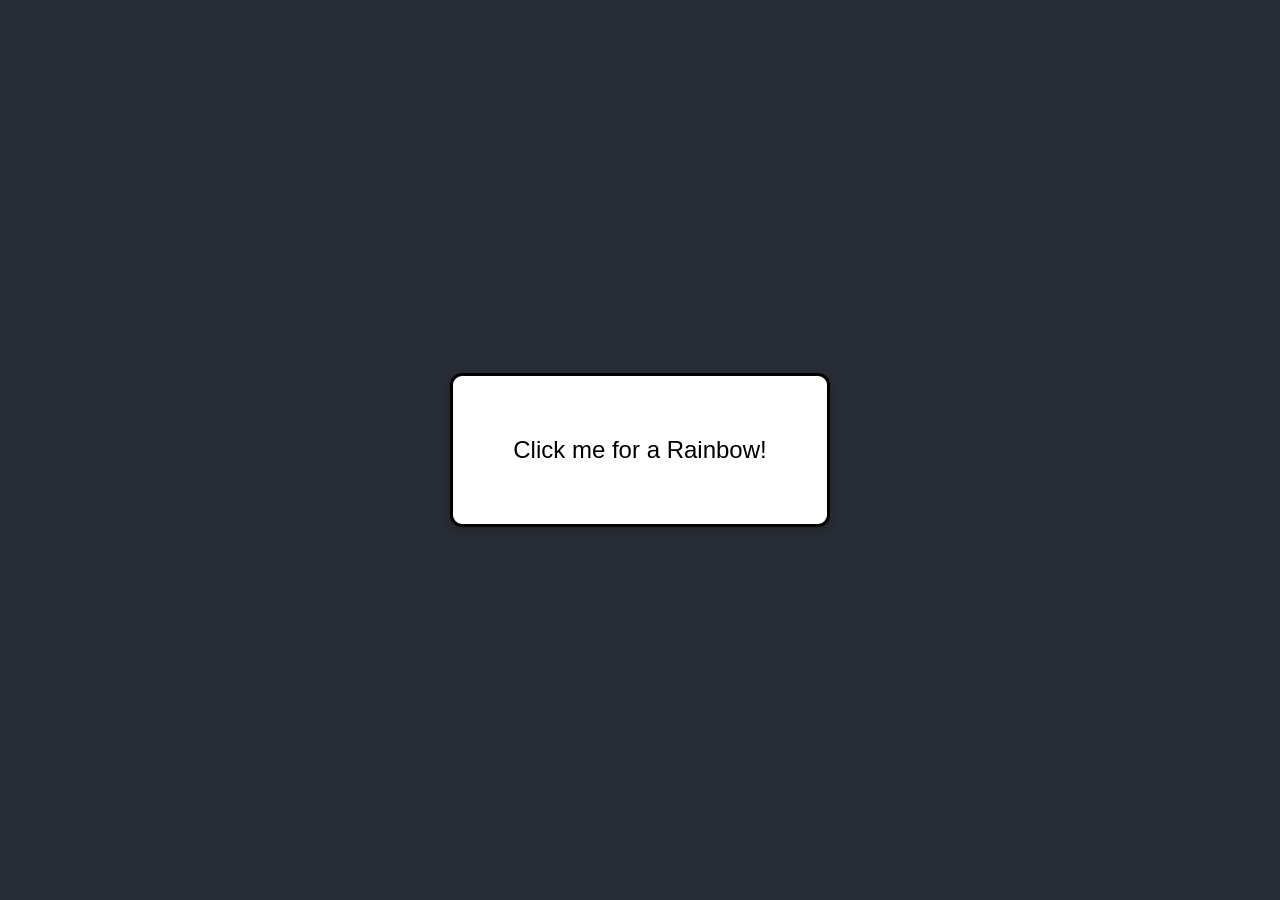
<file: Index.html>
<!DOCTYPE html>
<html lang="en">
<head>
    <meta charset="UTF-8">
    <meta name="viewport" content="width=device-width, initial-scale=1.0">
    <title>Creative Rainbow Effect</title>
    <style>
        /* CSS Styles */
        body {
            font-family: Arial, sans-serif;
            display: flex;
            justify-content: center;
            align-items: center;
            height: 100vh;
            margin: 0;
            background-color: #282c34;
            overflow: hidden;
            transition: background-color 1s ease;
        }

        .box {
            padding: 60px;
            background-color: #fff;
            border: 3px solid #000;
            text-align: center;
            font-size: 24px;
            cursor: pointer;
            border-radius: 12px;
            box-shadow: 0 4px 10px rgba(0, 0, 0, 0.2);
            transition: all 0.3s ease;
            animation: glow 1.5s infinite alternate;
        }

        .box:hover {
            transform: scale(1.1);
        }

        .rainbow {
            animation: rainbow 3s infinite;
        }

        @keyframes rainbow {
            0% { background-color: red; }
            14% { background-color: orange; }
            28% { background-color: yellow; }
            42% { background-color: green; }
            57% { background-color: blue; }
            71% { background-color: indigo; }
            85% { background-color: violet; }
            100% { background-color: red; }
        }

        @keyframes glow {
            0% { box-shadow: 0 0 10px red; }
            25% { box-shadow: 0 0 20px orange; }
            50% { box-shadow: 0 0 30px yellow; }
            75% { box-shadow: 0 0 40px green; }
            100% { box-shadow: 0 0 50px blue; }
        }

        .hidden {
            opacity: 0;
            pointer-events: none;
        }
    </style>
</head>
<body>
    <div id="rainbow-box" class="box">
        Click me for a Rainbow!
    </div>

    <audio id="rainbow-sound" src="https://www.soundjay.com/button/beep-07.wav" preload="auto"></audio>

    <script>
        // JavaScript Code
        const rainbowBox = document.getElementById('rainbow-box');
        const rainbowSound = document.getElementById('rainbow-sound');

        rainbowBox.addEventListener('click', function() {
            this.classList.toggle('rainbow');
            rainbowSound.play();

            // Change background color when clicked
            document.body.style.backgroundColor = getRandomColor();

            // Change text on every click
            if (this.innerText === "Click me for a Rainbow!") {
                this.innerText = "Keep Clicking for More Fun!";
            } else {
                this.innerText = "Click me for a Rainbow!";
            }
        });

        // Function to get random color
        function getRandomColor() {
            const letters = '0123456789ABCDEF';
            let color = '#';
            for (let i = 0; i < 6; i++) {
                color += letters[Math.floor(Math.random() * 16)];
            }
            return color;
        }
    </script>
</body>
</html>
</file>
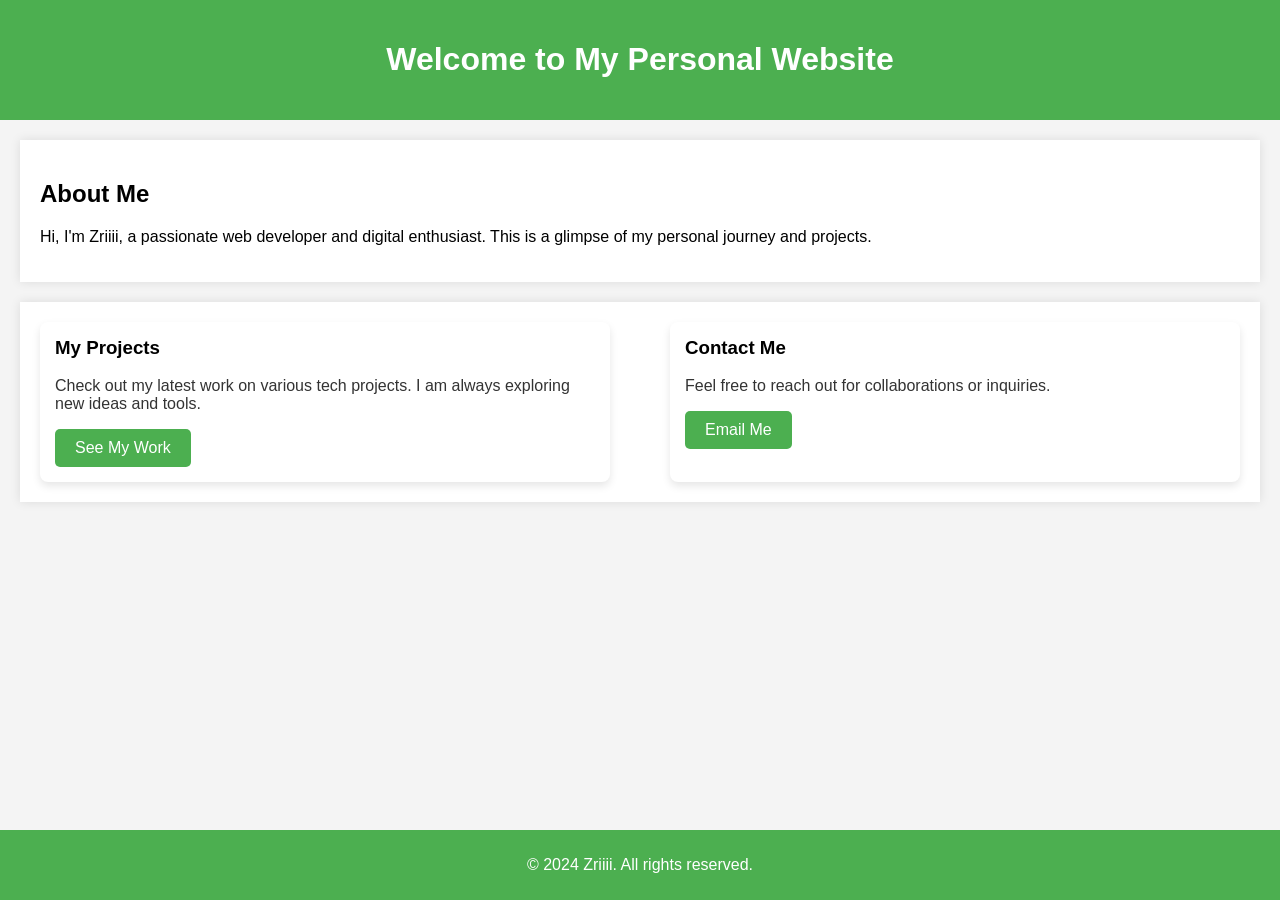
<file: landing-page.html>
<!DOCTYPE html>
<html lang="en">
<head>
  <meta charset="UTF-8">
  <meta name="viewport" content="width=device-width, initial-scale=1.0">
  <title>Personal Website</title>
  <style>
    body {
      font-family: Arial, sans-serif;
      margin: 0;
      padding: 0;
      background: #f4f4f4;
    }
    header {
      background-color: #4CAF50;
      color: white;
      padding: 20px 0;
      text-align: center;
    }
    section {
      padding: 20px;
      margin: 20px;
      background: white;
      box-shadow: 0 0 10px rgba(0, 0, 0, 0.1);
    }
    footer {
      text-align: center;
      padding: 10px 0;
      background-color: #4CAF50;
      color: white;
      position: absolute;
      width: 100%;
      bottom: 0;
    }
    .main-content {
      display: flex;
      justify-content: space-between;
      gap: 20px;
    }
    .card {
      background: #fff;
      border-radius: 8px;
      box-shadow: 0 4px 8px rgba(0, 0, 0, 0.1);
      padding: 15px;
      width: 45%;
    }
    .card h3 {
      margin-top: 0;
    }
    .card p {
      color: #333;
    }
    .button {
      background-color: #4CAF50;
      color: white;
      padding: 10px 20px;
      text-align: center;
      display: inline-block;
      border-radius: 5px;
      text-decoration: none;
      transition: background-color 0.3s ease;
    }
    .button:hover {
      background-color: #45a049;
    }
  </style>
</head>
<body>

  <header>
    <h1>Welcome to My Personal Website</h1>
  </header>

  <section>
    <h2>About Me</h2>
    <p>Hi, I'm Zriiii, a passionate web developer and digital enthusiast. This is a glimpse of my personal journey and projects.</p>
  </section>

  <section class="main-content">
    <div class="card">
      <h3>My Projects</h3>
      <p>Check out my latest work on various tech projects. I am always exploring new ideas and tools.</p>
      <a href="#" class="button">See My Work</a>
    </div>
    <div class="card">
      <h3>Contact Me</h3>
      <p>Feel free to reach out for collaborations or inquiries.</p>
      <a href="mailto:your.email@example.com" class="button">Email Me</a>
    </div>
  </section>

  <footer>
    <p>&copy; 2024 Zriiii. All rights reserved.</p>
  </footer>

</body>
  </html>
</file>
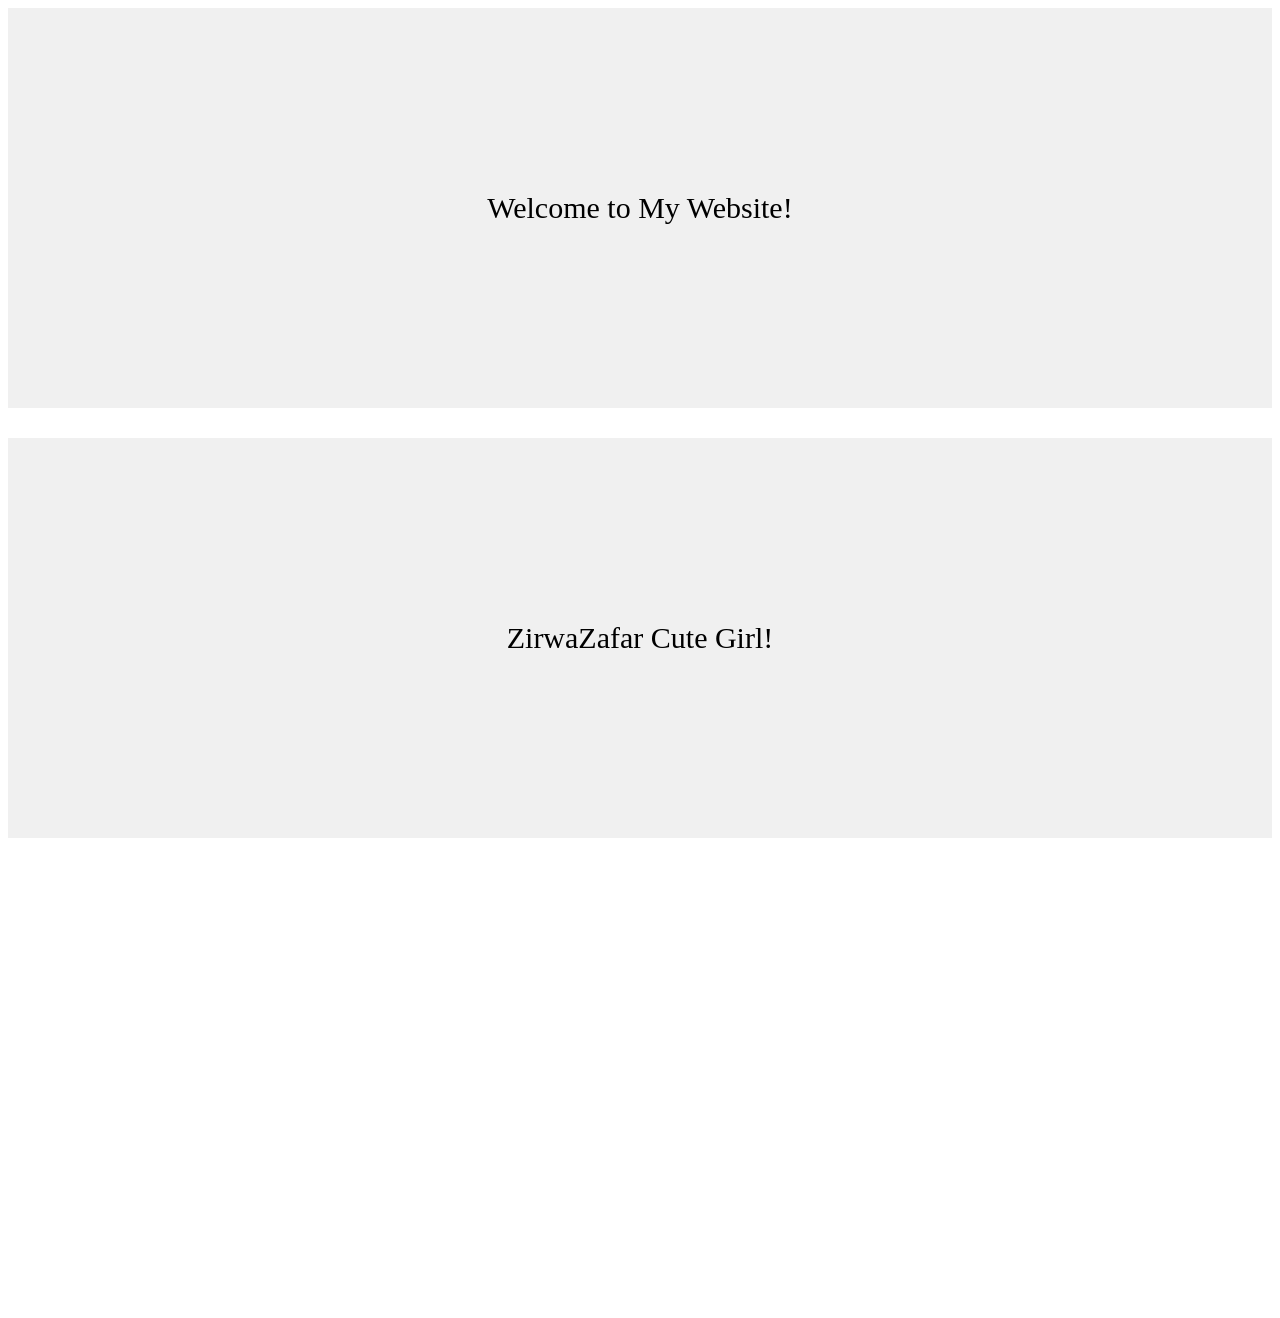
<file: Scroll-animation.html>
<!DOCTYPE html>
<html lang="en">
<head>
  <meta charset="UTF-8">
  <meta name="viewport" content="width=device-width, initial-scale=1.0">
  <title>Scroll Animation</title>
  <style>
    .content {
      width: 100%;
      height: 400px;
      background-color: #f0f0f0;
      margin-bottom: 30px;
      text-align: center;
      line-height: 400px;
      font-size: 30px;
      opacity: 0;
      transform: translateY(50px);
      transition: opacity 1s, transform 1s;
    }

    .content.show {
      opacity: 1;
      transform: translateY(0);
    }
  </style>
</head>
<body>
  <div class="content">Welcome to My Website!</div>
  <div class="content">ZirwaZafar Cute Girl!</div>
  <div class="content">Enjoy the Journey!</div>

  <script>
    const content = document.querySelectorAll('.content');

    window.addEventListener('scroll', () => {
      content.forEach((el) => {
        if (el.getBoundingClientRect().top < window.innerHeight - 100) {
          el.classList.add('show');
        } else {
          el.classList.remove('show');
        }
      });
    });
  </script>
</body>
</html>
</file>
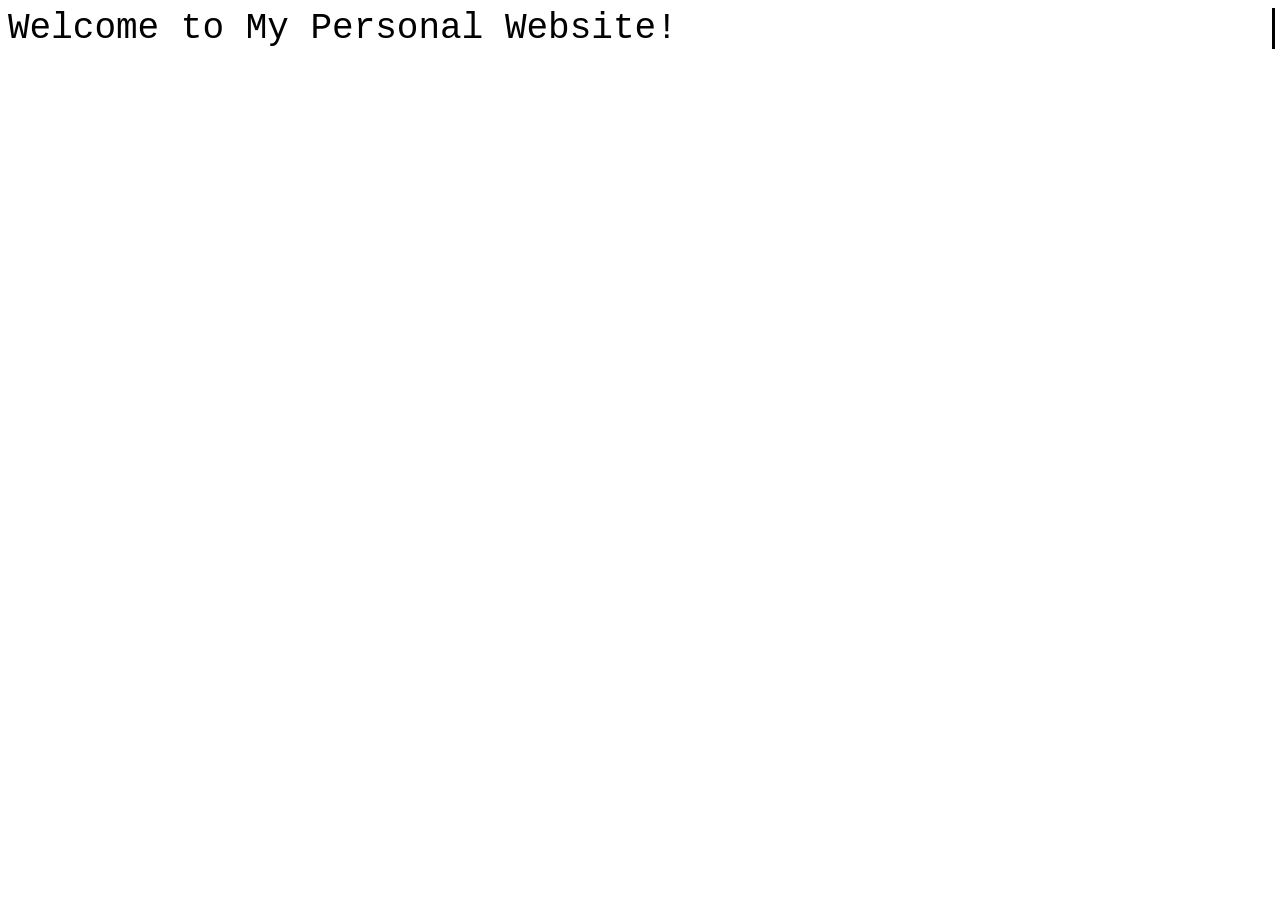
<file: Typing-animation.html>
<!DOCTYPE html>
<html lang="en">
<head>
  <meta charset="UTF-8">
  <meta name="viewport" content="width=device-width, initial-scale=1.0">
  <title>Typing Animation</title>
  <style>
    .typing-text {
      font-size: 36px;
      font-family: 'Courier New', Courier, monospace;
      white-space: nowrap;
      overflow: hidden;
      border-right: 3px solid black;
      width: 0;
      animation: typing 5s steps(30) 1s forwards, blink 0.75s step-end infinite;
    }

    @keyframes typing {
      0% { width: 0; }
      100% { width: 100%; }
    }

    @keyframes blink {
      50% { border-color: transparent; }
    }
  </style>
</head>
<body>
  <div class="typing-text">Welcome to My Personal Website!</div>
</body>
</html>
</file>
